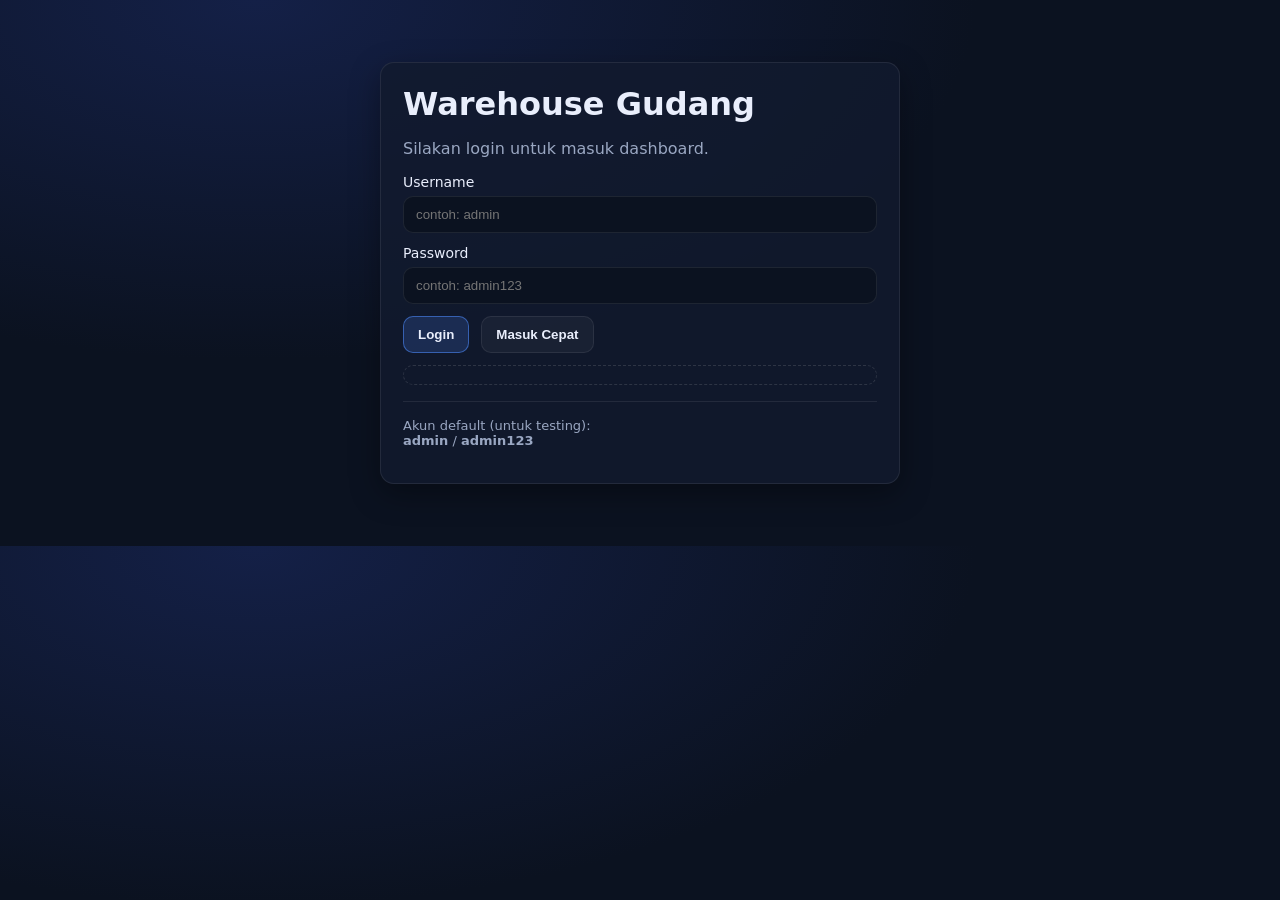
<file: index.html>
<!doctype html>
<html lang="id">
<head>
  <meta charset="utf-8" />
  <meta name="viewport" content="width=device-width, initial-scale=1" />
  <title>Warehouse - Login</title>
  <link rel="stylesheet" href="./assets/styles.css" />
</head>
<body>
  <main class="container">
    <div class="card">
      <h1 class="title">Warehouse Gudang</h1>
      <p class="muted">Silakan login untuk masuk dashboard.</p>

      <form id="loginForm" class="stack" autocomplete="off">
        <label class="field">
          <span>Username</span>
          <input id="username" type="text" required placeholder="contoh: admin" />
        </label>

        <label class="field">
          <span>Password</span>
          <input id="password" type="password" required placeholder="contoh: admin123" />
        </label>

        <div class="row">
          <button class="btn primary" type="submit">Login</button>
          <button class="btn" type="button" id="btnGoDemo">Masuk Cepat</button>
        </div>

        <div id="loginMsg" class="msg" role="status" aria-live="polite"></div>
      </form>

      <hr class="divider" />

      <p class="small muted">
        Akun default (untuk testing): <br/>
        <b>admin</b> / <b>admin123</b>
      </p>
    </div>
  </main>

  <script src="./assets/app.js"></script>
  <script>
    (function () {
      const form = document.getElementById('loginForm');
      const msg = document.getElementById('loginMsg');
      const usernameEl = document.getElementById('username');
      const passwordEl = document.getElementById('password');
      const btnGoDemo = document.getElementById('btnGoDemo');

      const DEFAULT_USERS = [
        { username: 'admin', password: 'admin123' },
        // contoh staff tambahan
        { username: 'staff', password: '123' }
      ];
      const TOKEN_KEY = 'warehouse_auth_token';
      const USER_KEY = 'warehouse_user';

      function setMsg(text, type) {
        msg.textContent = text;
        msg.className = 'msg ' + (type ? 'msg-' + type : '');
      }

      function saveUser(username) {
        localStorage.setItem(USER_KEY, JSON.stringify({ username, createdAt: Date.now() }));
      }

      function login(username, password) {
        const ok = DEFAULT_USERS.some(u => u.username === username && u.password === password);
        if (!ok) {
          setMsg('Username atau password salah.', 'error');
          return;
        }
        const token = 'token_' + Math.random().toString(16).slice(2);
        localStorage.setItem(TOKEN_KEY, token);
        saveUser(username);
        window.location.href = './dashboard.html';
      }

      form.addEventListener('submit', (e) => {
        e.preventDefault();
        setMsg('', '');
        login(usernameEl.value.trim(), passwordEl.value);
      });

      btnGoDemo.addEventListener('click', () => {
        const admin = DEFAULT_USERS.find(u => u.username === 'admin') || DEFAULT_USERS[0];
        usernameEl.value = admin.username;
        passwordEl.value = admin.password;
        login(admin.username, admin.password);
      });

      // Jika sudah login, langsung ke dashboard
      const token = localStorage.getItem(TOKEN_KEY);
      if (token) window.location.href = './dashboard.html';
    })();
  </script>
</body>
</html>
</file>
<file: assets/styles.css>
:root{
  --bg:#0b1220;
  --panel:#121b2e;
  --text:#e9eefc;
  --muted:#9aa7c2;
  --line:rgba(255,255,255,.08);
  --primary:#4f8cff;
  --danger:#ff4d4d;
  --success:#2ecc71;
  --shadow: 0 10px 30px rgba(0,0,0,.35);
  --radius:14px;
}

*{box-sizing:border-box}
body{
  margin:0;
  font-family: ui-sans-serif, system-ui, -apple-system, Segoe UI, Roboto, Arial, "Apple Color Emoji","Segoe UI Emoji";
  background: radial-gradient(1200px 600px at 20% 0%, #142047 0%, var(--bg) 60%);
  color:var(--text);
}

.container{max-width:1100px; margin:0 auto; padding:22px;}

.topbar{
  display:flex;
  align-items:center;
  justify-content:space-between;
  gap:12px;
  padding:16px 22px;
  border-bottom:1px solid var(--line);
  background: rgba(10,16,30,.65);
  backdrop-filter: blur(8px);
}
.brand{font-weight:800; letter-spacing:.2px;}
.muted{color:var(--muted)}
.small{font-size:13px}

.card{
  margin:40px auto;
  max-width:520px;
  padding:22px;
  border:1px solid var(--line);
  background: rgba(18,27,46,.85);
  border-radius:var(--radius);
  box-shadow: var(--shadow);
}
.title{margin:0 0 8px}
.stack{display:flex; flex-direction:column; gap:12px}
.row{display:flex; gap:12px; align-items:center}
.row.wrap{flex-wrap:wrap}
.gap{gap:10px}

.divider{height:1px; background:var(--line); border:0; margin:16px 0}
.divider-sm{height:1px; background:var(--line); border:0; margin:12px 0}

.grid{display:grid; grid-template-columns: 1fr 360px; gap:16px}
.grid2{display:grid; grid-template-columns: 420px 1fr; gap:16px}
@media (max-width: 980px){ .grid,.grid2{grid-template-columns:1fr} }

.panel{
  border:1px solid var(--line);
  background: rgba(18,27,46,.85);
  border-radius:var(--radius);
  padding:18px;
  box-shadow: var(--shadow);
}
.panel-title{margin:0 0 10px}

.field{display:flex; flex-direction:column; gap:6px; font-size:14px}
.field input,
.field textarea{
  width:100%;
  background:#0b1220;
  color:var(--text);
  border:1px solid var(--line);
  border-radius:10px;
  padding:10px 12px;
  outline:none;
}
.field textarea{resize:vertical}

.input{
  width: 100%;
  background:#0b1220;
  color:var(--text);
  border:1px solid var(--line);
  border-radius:10px;
  padding:10px 12px;
  outline:none;
}

.btn{
  display:inline-flex;
  align-items:center;
  justify-content:center;
  gap:8px;
  padding:10px 14px;
  border-radius:10px;
  border:1px solid var(--line);
  background: rgba(255,255,255,.04);
  color:var(--text);
  cursor:pointer;
  text-decoration:none;
  font-weight:600;
}
.btn:hover{border-color: rgba(79,140,255,.45)}
.btn.primary{background: rgba(79,140,255,.18); border-color: rgba(79,140,255,.55)}
.btn.danger{background: rgba(255,77,77,.14); border-color: rgba(255,77,77,.55)}
.btn.small{padding:7px 10px; border-radius:9px; font-size:13px}

.msg{min-height:20px; font-size:13px; padding:8px 10px; border-radius:10px; border:1px dashed rgba(255,255,255,.12)}
.msg-success{border-color: rgba(46,204,113,.6); background: rgba(46,204,113,.10)}
.msg-error{border-color: rgba(255,77,77,.65); background: rgba(255,77,77,.10)}
.msg-info{border-color: rgba(79,140,255,.65); background: rgba(79,140,255,.10)}

.link-card{
  display:flex;
  align-items:center;
  justify-content:space-between;
  gap:12px;
  padding:12px 14px;
  border:1px solid var(--line);
  background: rgba(255,255,255,.03);
  border-radius:12px;
  text-decoration:none;
  color:var(--text);
}
.link-card:hover{border-color: rgba(79,140,255,.55)}
.link-title{font-weight:800}
.chev{color:var(--muted); font-size:18px}

.grid2 .panel:first-child{position:relative}

.kv{display:flex; flex-direction:column; gap:10px; font-size:14px}
.k{color:var(--muted)}
.v{font-weight:700}

.table-wrap{overflow:auto; border:1px solid var(--line); border-radius:12px;}
.table{width:100%; border-collapse:separate; border-spacing:0; min-width:740px}
.table th,.table td{padding:10px 12px; border-bottom:1px solid var(--line); text-align:left; vertical-align:top}
.table th{color:var(--muted); font-weight:800; font-size:13px}
.table tr:last-child td{border-bottom:0}

.small-actions{justify-content:flex-start}
</file>
